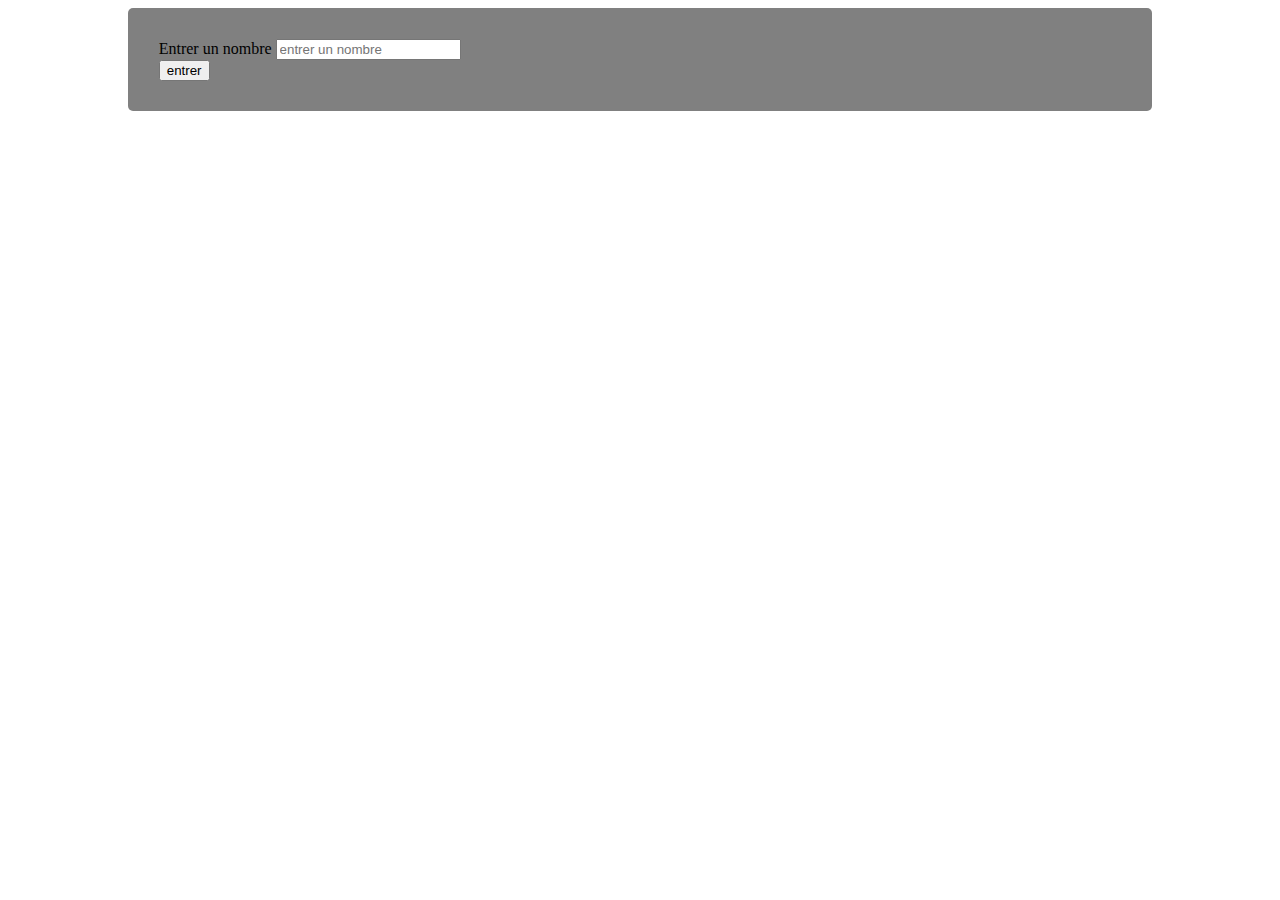
<file: index.html>
<!DOCTYPE html>
<html lang="en">
<head>
    <meta charset="UTF-8">
    <meta http-equiv="X-UA-Compatible" content="IE=edge">
    <meta name="viewport" content="width=device-width, initial-scale=1.0">
    <title>Test Mineo Fullstack </title>
    <link rel="stylesheet" href="./assets/styles/index.css">    
    <link href="https://cdn.jsdelivr.net/npm/bootstrap@5.3.0-alpha1/dist/css/bootstrap.min.css" rel="stylesheet"
        integrity="sha384-GLhlTQ8iRABdZLl6O3oVMWSktQOp6b7In1Zl3/Jr59b6EGGoI1aFkw7cmDA6j6gD" crossorigin="anonymous">
        <script src="https://cdn.jsdelivr.net/npm/bootstrap@5.3.0-alpha1/dist/js/bootstrap.bundle.min.js"
            integrity="sha384-w76AqPfDkMBDXo30jS1Sgez6pr3x5MlQ1ZAGC+nuZB+EYdgRZgiwxhTBTkF7CXvN"
            crossorigin="anonymous"></script>
        <script src="https://ajax.googleapis.com/ajax/libs/jquery/3.6.3/jquery.min.js"></script>

        <!-- Script pour récupérer la forme du pyramide en html-->
        <script>
            $(document).ready(function(){
                $("form").submit(function(event){
                    event.preventDefault();
                    var nombre = $("#nombre").val();
                    var message = `<p>Pyramide générée avec success !</p>`
                    /* Si le nombre existe on envoie une requéte vers le server pour exécuter le script php */
                    if(nombre){
                        $.ajax({
                            url:"http://localhost/server/script.php",
                            method:"POST",
                            data:{nombre: nombre},
                            dataType: "html",
                            success: function(resultat){    
                                $("#pyramide").html(resultat)
                                $("#message").html(message)
                            }
                        })
                    }else{
                        /* Sinon affichage d'un message d'erreur de saisie */
                        $("#message").html("veuillez rentrer un nombre !!")
                    }
                })
            })
        </script>
</head>
<body>
    <section class="d-flex flex-column align-items-center px-3 py-3">
        <div class="content">
            <form>
                <div class="mb-3">
                    <label for="nombre" class="form-label fw-bolder">Entrer un nombre</label>
                    <input type="number" class="form-control" id="nombre" placeholder="entrer un nombre">
                </div>
                <button type="submit" class="btn btn-primary fw-semibold">entrer</button>
            </form>
    
            <div id="pyramide">
            
            </div>
            <div id="message" class="fw-semibold">
            
            </div>
        </div>
    </section>
</body>
</html>
</file>
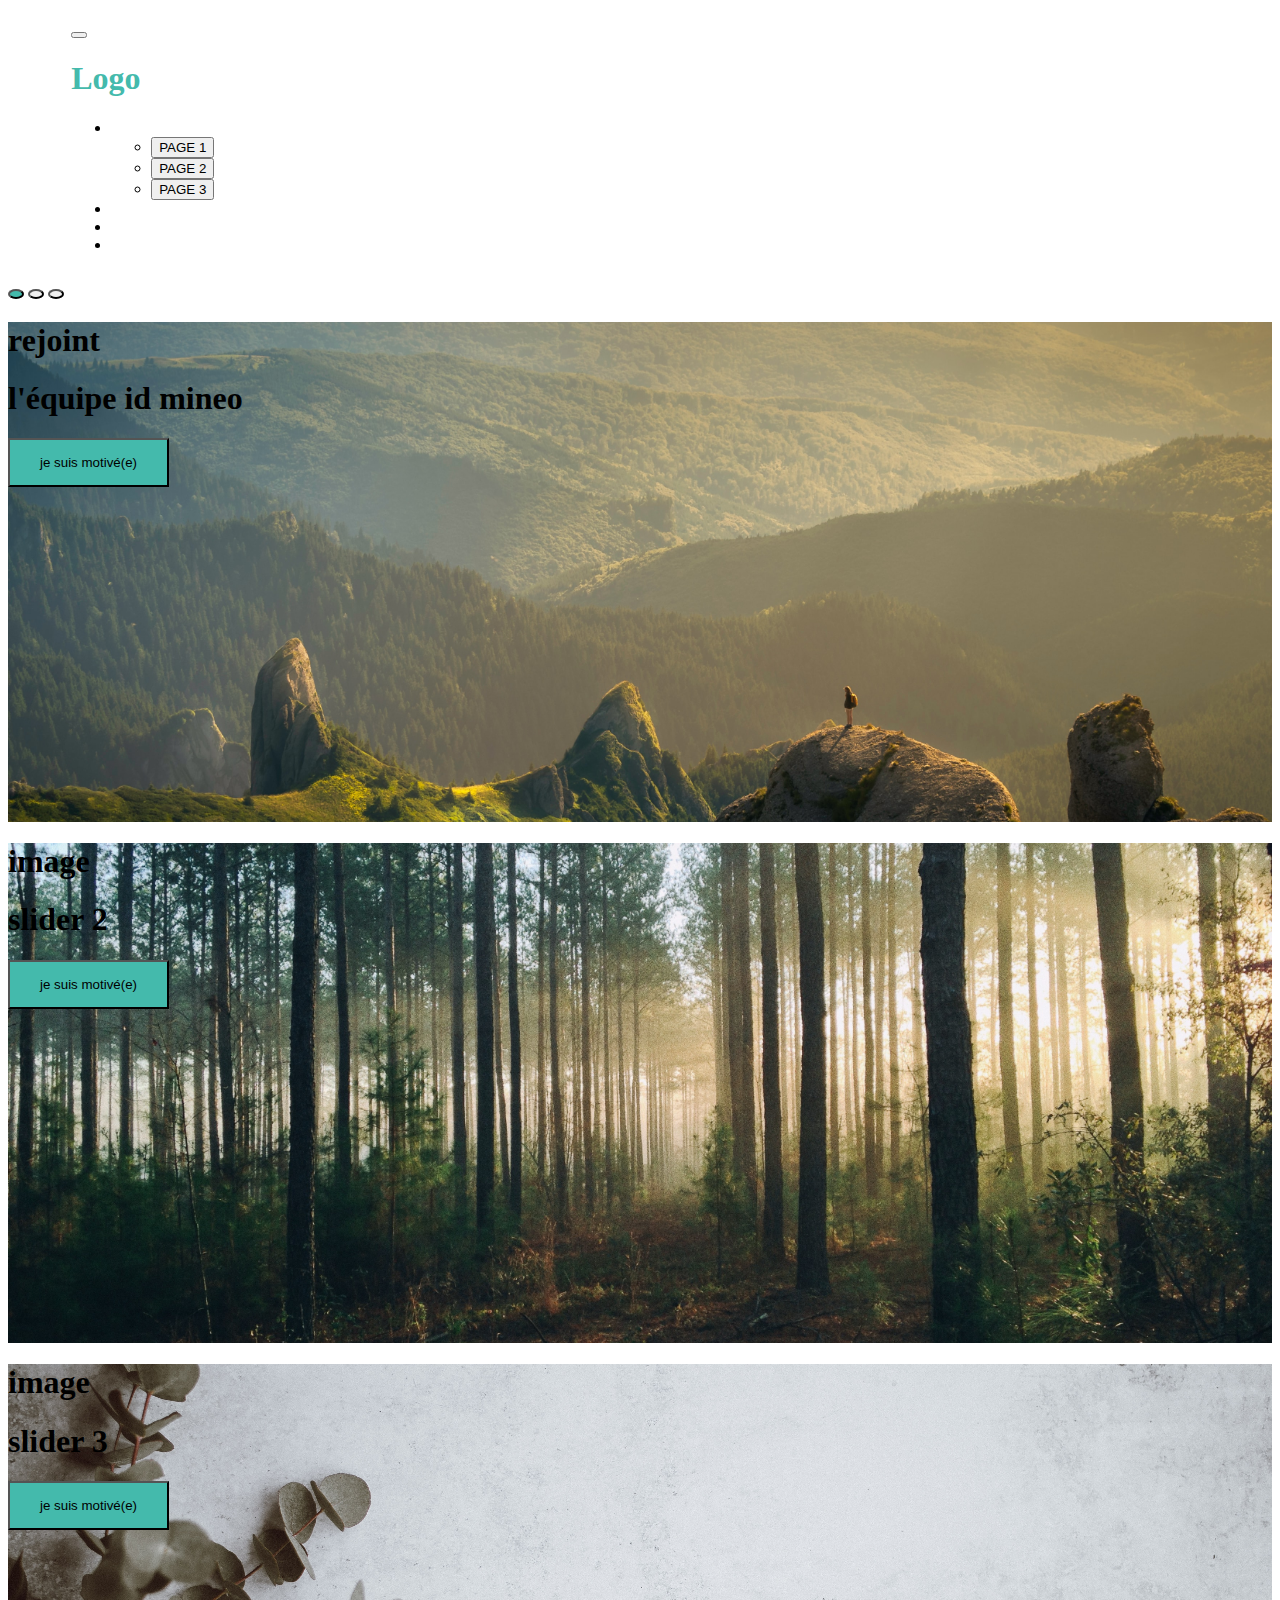
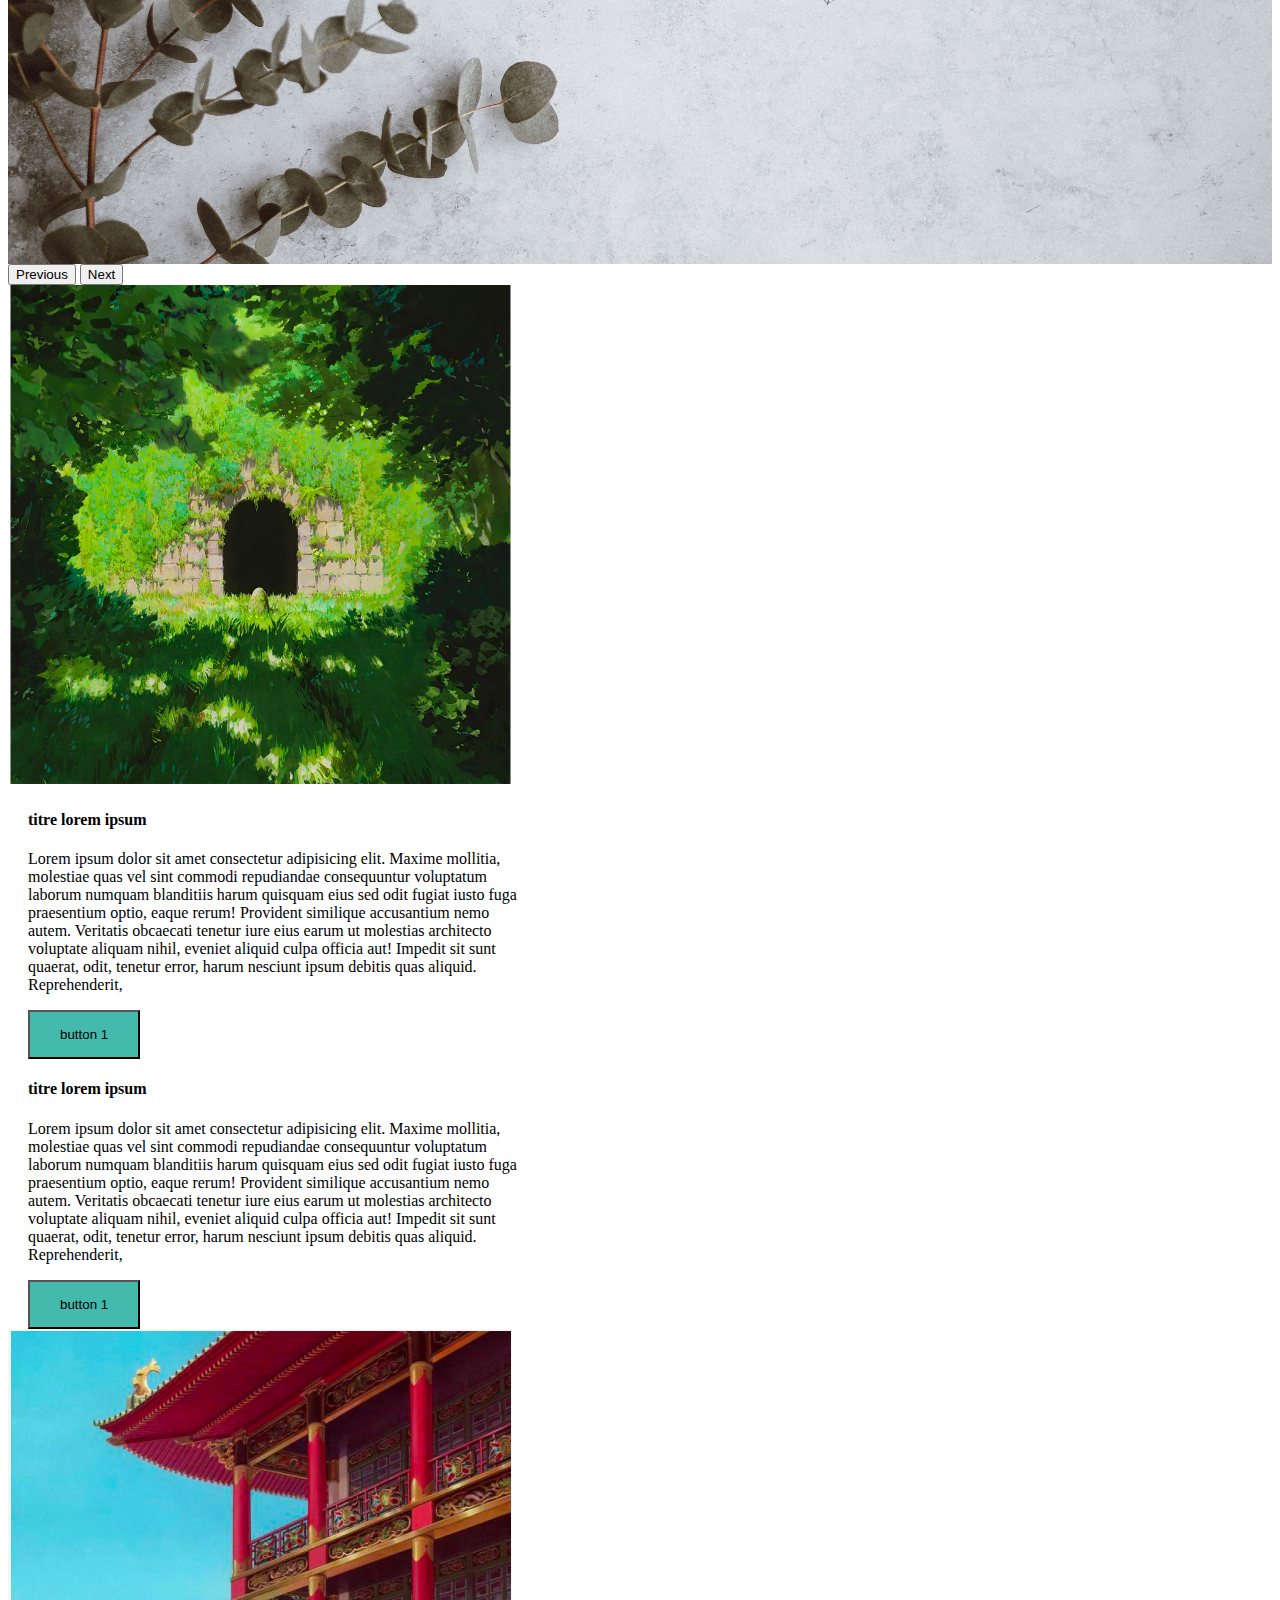
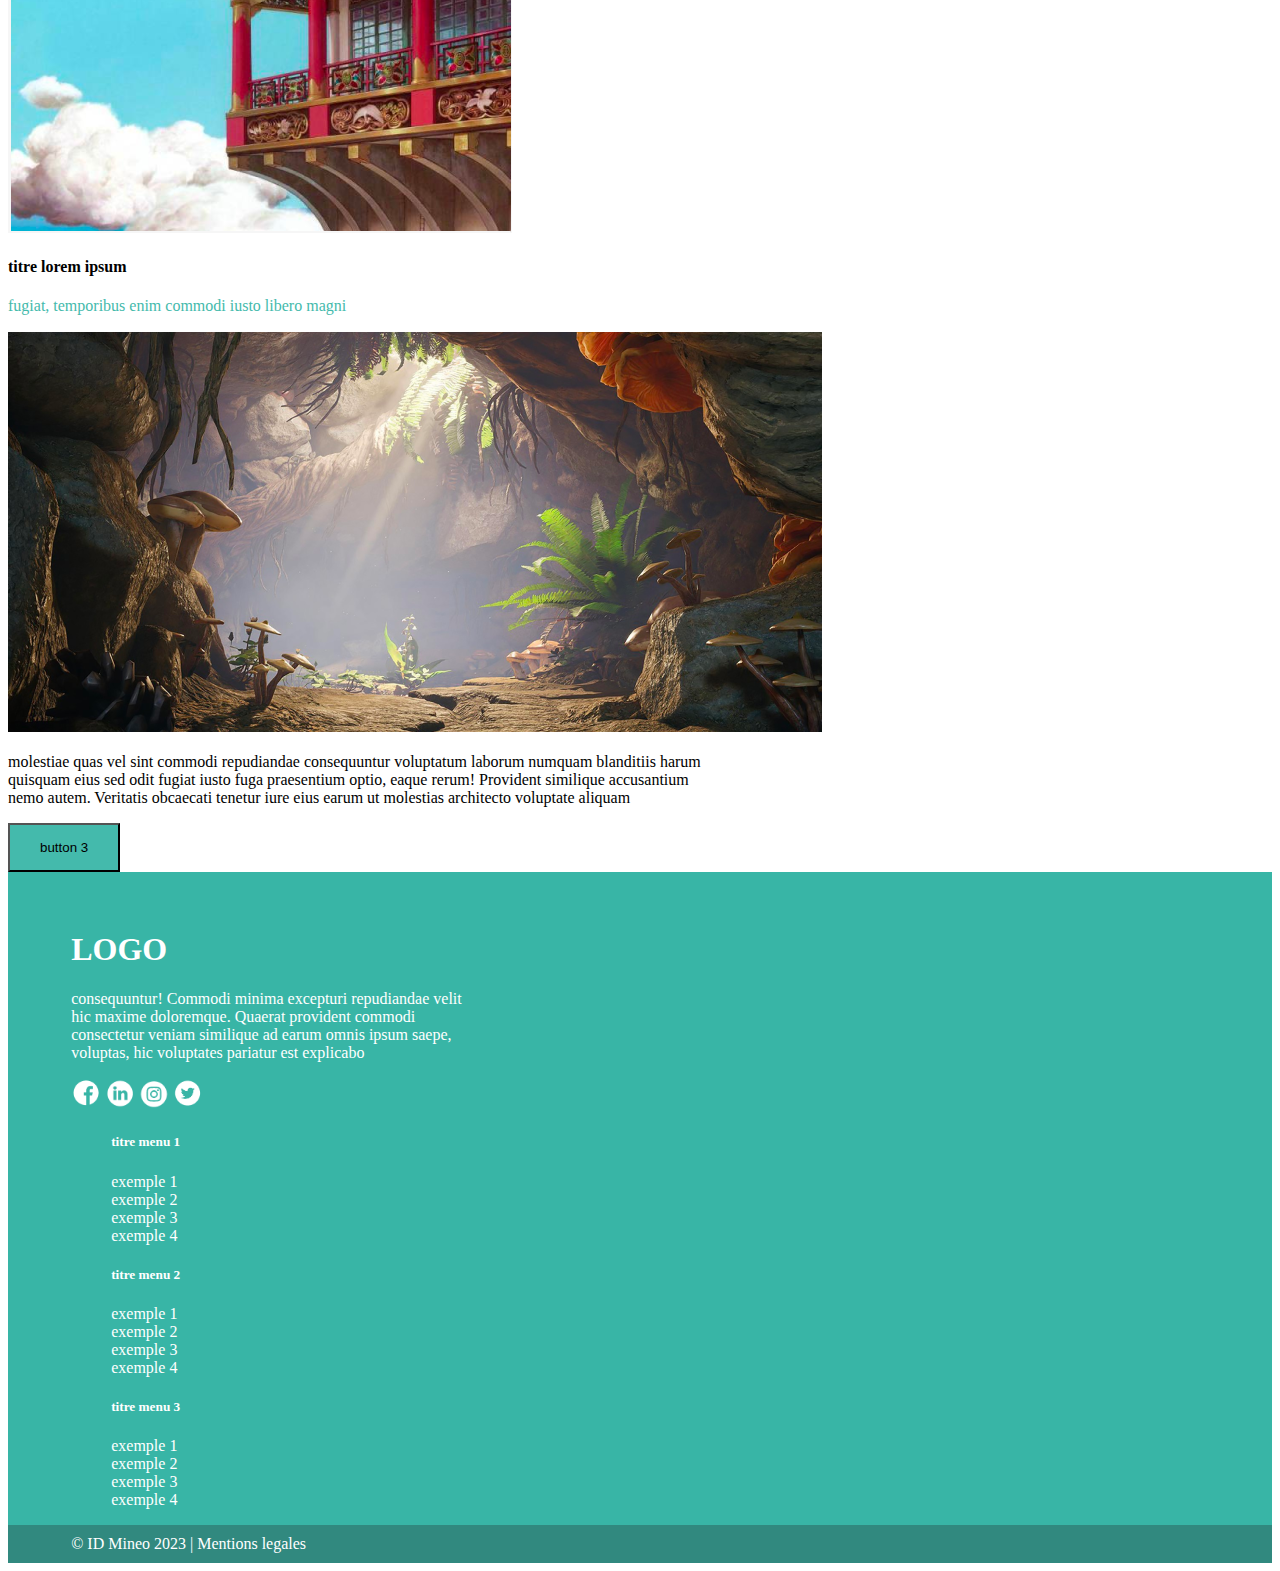
<file: test-front-mineo/index.html>
<!DOCTYPE html>
<html lang="en">

<head>
        <meta charset="UTF-8">
        <meta http-equiv="X-UA-Compatible" content="IE=edge">
        <meta name="viewport" content="width=device-width, initial-scale=1.0">
        <title>Test Mineo Fullstack </title>
        
        <link href="https://cdn.jsdelivr.net/npm/bootstrap@5.3.0-alpha1/dist/css/bootstrap.min.css" rel="stylesheet"
                integrity="sha384-GLhlTQ8iRABdZLl6O3oVMWSktQOp6b7In1Zl3/Jr59b6EGGoI1aFkw7cmDA6j6gD"
                crossorigin="anonymous">
        <link rel="stylesheet" href="./index.css">
</head>

<body>
        <nav class="navbar navbar-expand-lg fixed-top" style="background-color: white;">
                <div class="container-fluid">
                        <button class="navbar-toggler" type="button" data-bs-toggle="collapse"
                                data-bs-target="#navbarTogglerDemo01" aria-controls="navbarTogglerDemo01" aria-expanded="false"
                                aria-label="Toggle navigation">
                                <span class="navbar-toggler-icon"></span>
                        </button>
                       
                        <div class="collapse navbar-collapse" id="navbarTogglerDemo01">
                                <h1 class="logo-elt me-auto">Logo</h1>
                                <ul class="navbar-nav d-flex align-items-center">
                                        <li class="nav-item dropdown fw-bold" data-bs-toggle="dropdown" aria-expanded="false">
                                                <a href="#" class="nav-link">PAGES</a>
                                                <ul class="dropdown-menu">
                                                        <li><button class="dropdown-item" type="button">PAGE 1</button></li>
                                                        <div class="dropdown-divider"></div>
                                                        <li><button class="dropdown-item " type="button">PAGE 2</button></li>
                                                        <div class="dropdown-divider"></div>
                                                        <li><button class="dropdown-item " type="button">PAGE 3</button></li>
                                                </ul>
                                                        
                                        </li>

                                        <li class="nav-item d-flex">
                                                <a class="nav-link" aria-current="page" href="#">L'EQUIPE</a>
                                        </li>
                                        <li class="nav-item">
                                                <a class="nav-link" aria-current="page" href="#">BLOG</a>
                                        </li>
                                        <li class="nav-item">
                                                <a class="nav-link" aria-current="page" href="#">PAGE CONTACT</a>
                                        </li>  
                                </ul>

                        </div>
                </div>
        </nav>


        <section id="carouselExample" class="carousel slide my-5" >
                <div class="carousel-indicators">
                        <button type="button" data-bs-target="#carouselExampleDark" data-bs-slide-to="0" class="active"
                                aria-current="true" aria-label="Slide 1"></button>
                        <button type="button" data-bs-target="#carouselExampleDark" data-bs-slide-to="1" aria-label="Slide 2"></button>
                        <button type="button" data-bs-target="#carouselExampleDark" data-bs-slide-to="2" aria-label="Slide 3"></button>
                </div>
                <div class="carousel-inner" >
                        <div class="carousel-item active" 
                        style="background-image: url('./images/slider1.jpg');height: 500px;background-size:cover; background-position: center center; ">
                                
                                <div class="d-flex flex-column align-items-center justify-content-center h-100" >
                                        <h1 class="text-light text-uppercase fw-bold">rejoint</h1>
                                        <h1 class="text-light text-uppercase fw-bold">l'équipe id mineo</h1>
                                        <button class="text-light text-uppercase fw-bolder btn" 
                                        style="background-color: rgb(68, 186, 172); 
                                        padding-top: 15px;  padding-bottom: 15px; padding-left: 30px; padding-right: 30px;">je suis motivé(e)</button>
                                </div>
                        </div>
                        <div class="carousel-item"
                        style="background-image: url('./images/forest.jpg');height: 500px;background-size:cover; background-position: center center; ">
                                <div class="d-flex flex-column align-items-center justify-content-center h-100">
                                        <h1 class="text-light text-uppercase fw-bold">image</h1>
                                        <h1 class="text-light text-uppercase fw-bold">slider 2</h1>
                                        <button class="text-light text-uppercase fw-bolder btn"
                                                style="background-color: rgb(68, 186, 172); 
                                                padding-top: 15px;  padding-bottom: 15px; padding-left: 30px; padding-right: 30px;">
                                                je suis motivé(e)</button>
                                </div>
                               
                        </div>
                        <div class="carousel-item"
                        style="background-image: url('./images/slider3.jpg');height: 500px;background-size:cover; background-position: center center; ">
                                <div class="d-flex flex-column align-items-center justify-content-center h-100">
                                        <h1 class="text-light text-uppercase fw-bold">image</h1>
                                        <h1 class="text-light text-uppercase fw-bold">slider 3</h1>
                                        <button class="text-light text-uppercase fw-bolder btn"
                                                style="background-color: rgb(68, 186, 172); 
                                                padding-top: 15px;  padding-bottom: 15px; padding-left: 30px; padding-right: 30px;">
                                                je suis motivé(e)</button>
                                </div>
                        </div>
                </div>
                <button class="carousel-control-prev" type="button" data-bs-target="#carouselExample" data-bs-slide="prev">
                        <span class="carousel-control-prev-icon" aria-hidden="true"></span>
                        <span class="visually-hidden">Previous</span>
                </button>
                <button class="carousel-control-next" type="button" data-bs-target="#carouselExample" data-bs-slide="next">
                        <span class="carousel-control-next-icon" aria-hidden="true"></span>
                        <span class="visually-hidden">Next</span>
                </button>
        </section>
        <section class="hero-elt d-flex justify-content-center mb-5">
                <div class="img-elt">
                        <img src="./images/image1.PNG" class="img-fluid" alt="image1">
                </div>

                <div class="content-elt align-self-center" style="width: 500px; margin-left: 20px;">
                        <h4 class="title-elt text-uppercase fw-bold mb-4">titre lorem ipsum</h4>
                        <p class="fw-semibold mb-5">
                                Lorem ipsum dolor sit amet consectetur adipisicing elit. Maxime mollitia,
                                molestiae quas vel sint commodi repudiandae consequuntur voluptatum laborum
                                numquam blanditiis harum quisquam eius sed odit fugiat iusto fuga praesentium
                                optio, eaque rerum! Provident similique accusantium nemo autem. Veritatis
                                obcaecati tenetur iure eius earum ut molestias architecto voluptate aliquam
                                nihil, eveniet aliquid culpa officia aut! Impedit sit sunt quaerat, odit,
                                tenetur error, harum nesciunt ipsum debitis quas aliquid. Reprehenderit,
                        </p>
                <button class="text-light text-uppercase fw-bolder btn mt-3"
                        style="background-color: rgb(68, 186, 172); 
                        padding-top: 15px;  padding-bottom: 15px; padding-left: 30px; padding-right: 30px;">
                        button 1</button>
                </div>
        </section>

        <section class="hero-elt2 d-flex justify-content-center py-5 bg-body-tertiary">
                <div class="content-elt2 align-self-center" style="width: 500px; margin-left: 20px;">
                        <h4 class="title-elt2 text-uppercase fw-bold mb-4">titre lorem ipsum</h4>
                        <p class="fw-semibold mb-5">
                                Lorem ipsum dolor sit amet consectetur adipisicing elit. Maxime mollitia,
                                molestiae quas vel sint commodi repudiandae consequuntur voluptatum laborum
                                numquam blanditiis harum quisquam eius sed odit fugiat iusto fuga praesentium
                                optio, eaque rerum! Provident similique accusantium nemo autem. Veritatis
                                obcaecati tenetur iure eius earum ut molestias architecto voluptate aliquam
                                nihil, eveniet aliquid culpa officia aut! Impedit sit sunt quaerat, odit,
                                tenetur error, harum nesciunt ipsum debitis quas aliquid. Reprehenderit,
                        </p>
        
                        <button class="text-light text-uppercase fw-bolder btn mt-3" style="background-color: rgb(68, 186, 172); 
                                padding-top: 15px;  padding-bottom: 15px; padding-left: 30px; padding-right: 30px;">
                                button 1</button>
                </div>
                <div class="img-elt2">
                        <img src="./images/image2.PNG" class="img-fluid" alt="image1">
                </div>
        </section>
        
        <section class="hero-elt d-flex flex-column align-items-center text-center py-5">
                <h4 class="text-uppercase fw-bold mb-4">titre lorem ipsum</h4>
                <p class="fs-4" style="color: rgb(68, 186, 172);">fugiat, temporibus enim commodi iusto libero magni </p>
                <div class="content-elt3 d-flex flex-column" style="width: 700px;">
                        <img src="./images/image3.PNG" class="img-fluid mb-2" alt="">
                        <p class="text-center fw-semibold">
                                molestiae quas vel sint commodi repudiandae consequuntur voluptatum laborum
                                numquam blanditiis harum quisquam eius sed odit fugiat iusto fuga praesentium
                                optio, eaque rerum! Provident similique accusantium nemo autem. Veritatis
                                obcaecati tenetur iure eius earum ut molestias architecto voluptate aliquam
                        </p>
                </div>
                <button class="text-light text-uppercase fw-bolder btn mt-3" style="background-color: rgb(68, 186, 172); 
                        padding-top: 15px;  padding-bottom: 15px; padding-left: 30px; padding-right: 30px;">
                button 3</button>

        </section>
        <footer style="background-color: rgb(56, 181, 166);  padding-top: 3%; padding-bottom: 0%;">
                <!-- footer -->
                <div class="d-flex justify-content-between mb-5" style="padding-left: 5%; padding-right: 5%;">
                        <div style="width: 700px;">
                                <h1>LOGO</h1>
                                <p style="max-width: 400px;">
                                        consequuntur! Commodi minima excepturi repudiandae velit hic maxime
                                        doloremque. Quaerat provident commodi consectetur veniam similique ad
                                        earum omnis ipsum saepe, voluptas, hic voluptates pariatur est explicabo
                                </p>
                                <div>
                                        <a href="#"> <img src="./images/facebook.PNG" alt="facebook" width="30"></a>
                                        <a href="#"> <img src="./images/indeed.PNG" alt="facebook" width="30"></a>
                                        <a href="#"> <img src="./images/intagram.PNG" alt="facebook" width="30"></a>
                                        <a href="#"> <img src="./images/twitter.PNG" alt="facebook" width="30"></a>
                                </div>
                        </div>

                        <div class="d-flex flex-wrap">
                                <ul style="list-style: none;">
                                        <h5>titre menu 1</h5>
                                        <li><a href="#">exemple 1</a></li>
                                        <li><a href="#">exemple 2</a></li>
                                        <li><a href="#">exemple 3</a></li>
                                        <li><a href="#">exemple 4</a></li>
                                       
                                </ul>
                                <ul style="list-style: none;">
                                        <h5>titre menu 2</h5>
                                        <li><a href="#">exemple 1</a></li>
                                        <li><a href="#">exemple 2</a></li>
                                        <li><a href="#">exemple 3</a></li>
                                        <li><a href="#">exemple 4</a></li>
                                </ul>
                                <ul style="list-style: none;">
                                        <h5>titre menu 3</h5>
                                        <li><a href="#">exemple 1</a></li>
                                        <li><a href="#">exemple 2</a></li>
                                        <li><a href="#">exemple 3</a></li>
                                        <li><a href="#">exemple 4</a></li>
                                </ul>
                               
                        </div>

                </div>

                <!-- Mentions légales -->
                <div style="background-color: rgb(49,137,127); padding-left: 5%; padding-right: 5%; padding-top: 10px;padding-bottom: 10px;">
                        <span>&copy; ID Mineo 2023</span>
                        <span>|</span>
                        <span><a href="#" style=" text-decoration: none;color: white;">Mentions legales</a></span>

                </div>
        </footer>

<script src="https://cdn.jsdelivr.net/npm/bootstrap@5.3.0-alpha1/dist/js/bootstrap.bundle.min.js"
        integrity="sha384-w76AqPfDkMBDXo30jS1Sgez6pr3x5MlQ1ZAGC+nuZB+EYdgRZgiwxhTBTkF7CXvN"
        crossorigin="anonymous"></script>
<script src="https://ajax.googleapis.com/ajax/libs/jquery/3.6.3/jquery.min.js"></script>

</html>
</file>
<file: assets/styles/index.css>
body{
        margin-left: 10%;
        margin-right: 10%;
}

.content{
        background-color: gray;
        padding: 3%;
        border-radius: 5px;
}
</file>
<file: test-front-mineo/index.css>
.logo-elt{
        color: rgb(68, 186, 172);   
}
 .dropdown:hover>.dropdown-menu {
         display: block;
 }
 .dropdown-item:hover{
 }
.nav-item:hover{
        color: rgb(68, 186, 172);
}
.nav-link:hover{
        color: rgb(68, 186, 172);
}
.nav-link{
        font-weight: bold;
}
.navbar{
        padding-left: 5%;
        padding-right: 5%;
        padding-top: 1%;
        padding-bottom: 1%;
}
.dropdown-item:hover{
        color: white;
        background-color: rgb(49, 137, 129) !important;
}

.btn:hover{
        background-color: rgb(49, 137, 129) !important;
}
.carousel-indicators button {
        width: 10px !important;
        height: 10px !important;
        border-radius: 100% !important;
}
.carousel-indicators .active {
        background-color: rgb(68, 186, 172) !important;
}
footer{
        color: white;
}

li a{
        text-decoration: none;
        color: white;
}

@media (max-width: 990px) {

       .hero-elt{
        display: flex;
        flex-direction: column;
       }
       .img-elt{
       text-align: center;
       }
       .content-elt{
        text-align: center;
        width:500px !important;
       }
       .title-elt{
        margin-top: 20px;
       }

       /* Pour le héro élément 2 */
        .hero-elt2 {
                display: flex;
                flex-direction: column-reverse;
        }

        .img-elt2 {
                text-align: center;
        }

        .content-elt2 {
                text-align: center;
                width: 500px !important;
        }

        .title-elt2 {
                margin-top: 20px;
        }
        .content-elt3{
                width: 500px !important;
        }
}
</file>
